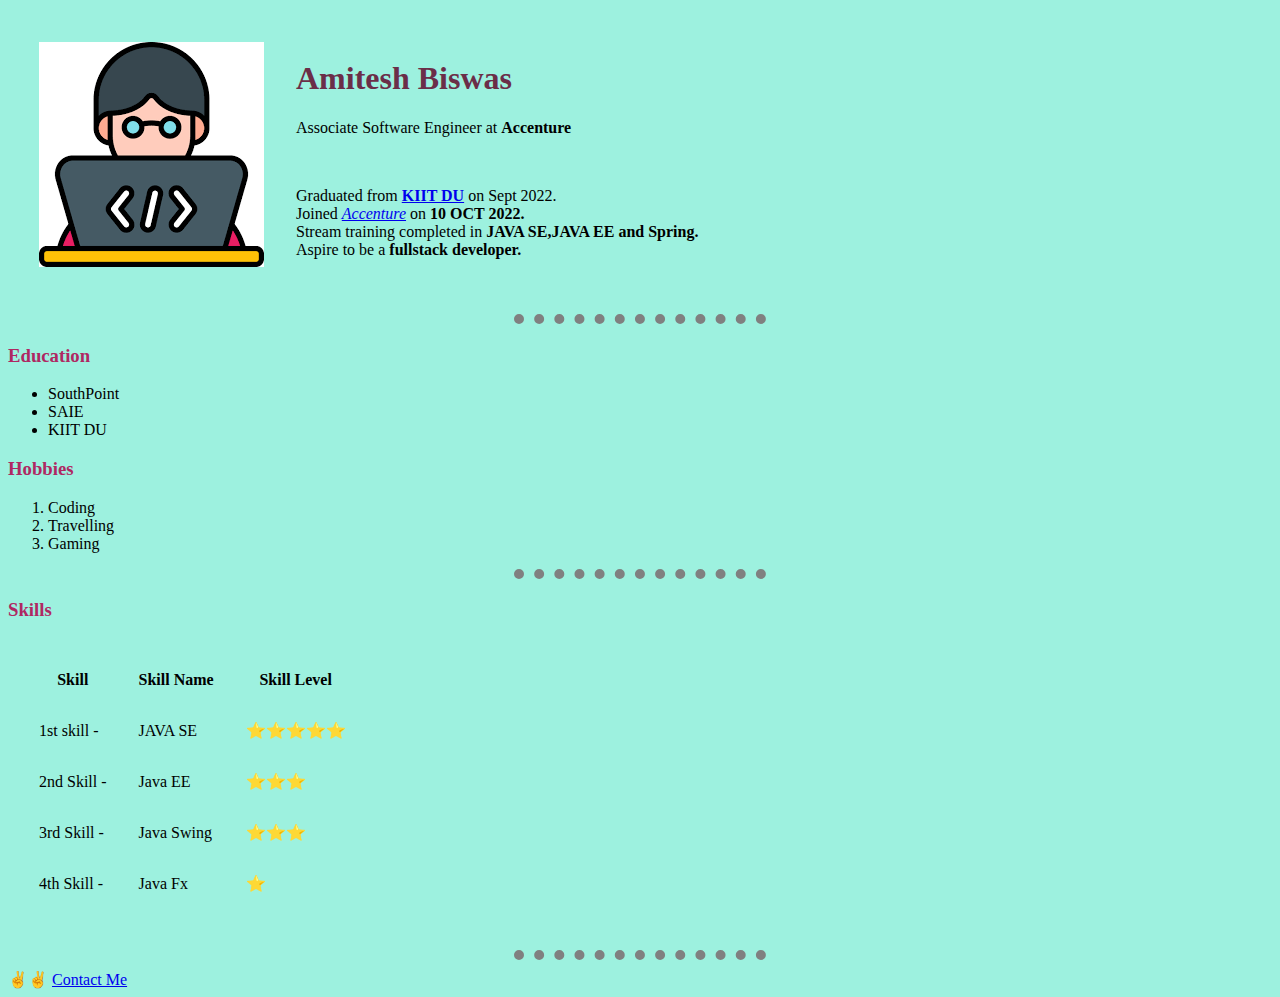
<file: index.html>
<!DOCTYPE html>
<html lang="en">
<head>
    <meta charset="UTF-8">
    <meta http-equiv="X-UA-Compatible" content="IE=edge">
    <meta name="viewport" content="width=device-width, initial-scale=1.0">
    <link rel="stylesheet" href="css/style.css">
    <title>Amitesh</title>

    
</head>
<body >
   <table cellspacing="30">

        <tr>
            <td><img src="images/devpic.png"></img></td>
            <td><h1> Amitesh Biswas</h1>
                <p>Associate Software Engineer at <strong>Accenture</strong></p> <br><p>
                    Graduated from <b><a href="https://kiit.ac.in/">KIIT DU</a></b> on Sept 2022. <br>
                    Joined <em><a href="https://www.accenture.com/in-en">Accenture</a></em> on <strong>10 OCT 2022.</strong><br>
                    Stream training completed in <strong>JAVA SE,JAVA EE and Spring.</strong><br>
                    Aspire to be a <strong>fullstack developer.</strong>
                    
               </p></td>
        </tr>

   </table>
   
   <hr >
  
   
   
   <p>
        <h3>Education</h3>
        <ul>
            <li>SouthPoint</li>
            <li>SAIE</li>
            <li>KIIT DU</li>

        </ul>
        <h3>Hobbies</h3>
        <ol>
            <li>Coding</li>
            <li>Travelling</li>
            <li>Gaming</li>
        </ol>
   </p>
   
   <hr>

   <h3>Skills</h3>
   

   <table cellspacing="30">

        <thead >
            <th>Skill</th>
            <th>Skill Name</th>
            <th>Skill Level</th>
        </thead>
        <tbody>
            <tr>
                <td>1st skill -</td>
                <td>JAVA SE</td>
                <td>⭐⭐⭐⭐⭐</td>
            </tr>
            <tr>
                <td>2nd Skill -</td>
                <td>Java EE</td>
                <td>⭐⭐⭐</td>
            </tr>
            <tr>
                <td>3rd Skill -</td>
                <td>Java Swing</td>
                <td>⭐⭐⭐</td>
            </tr>
            <tr>
                <td>4th Skill -</td>
                <td>Java Fx</td>
                <td>⭐</td>
            </tr>
        </tbody>
        

   </table><br>
   <hr>
   ✌️✌️
   <a href="contact.html">Contact Me</a>
</body>
</html>
</file>
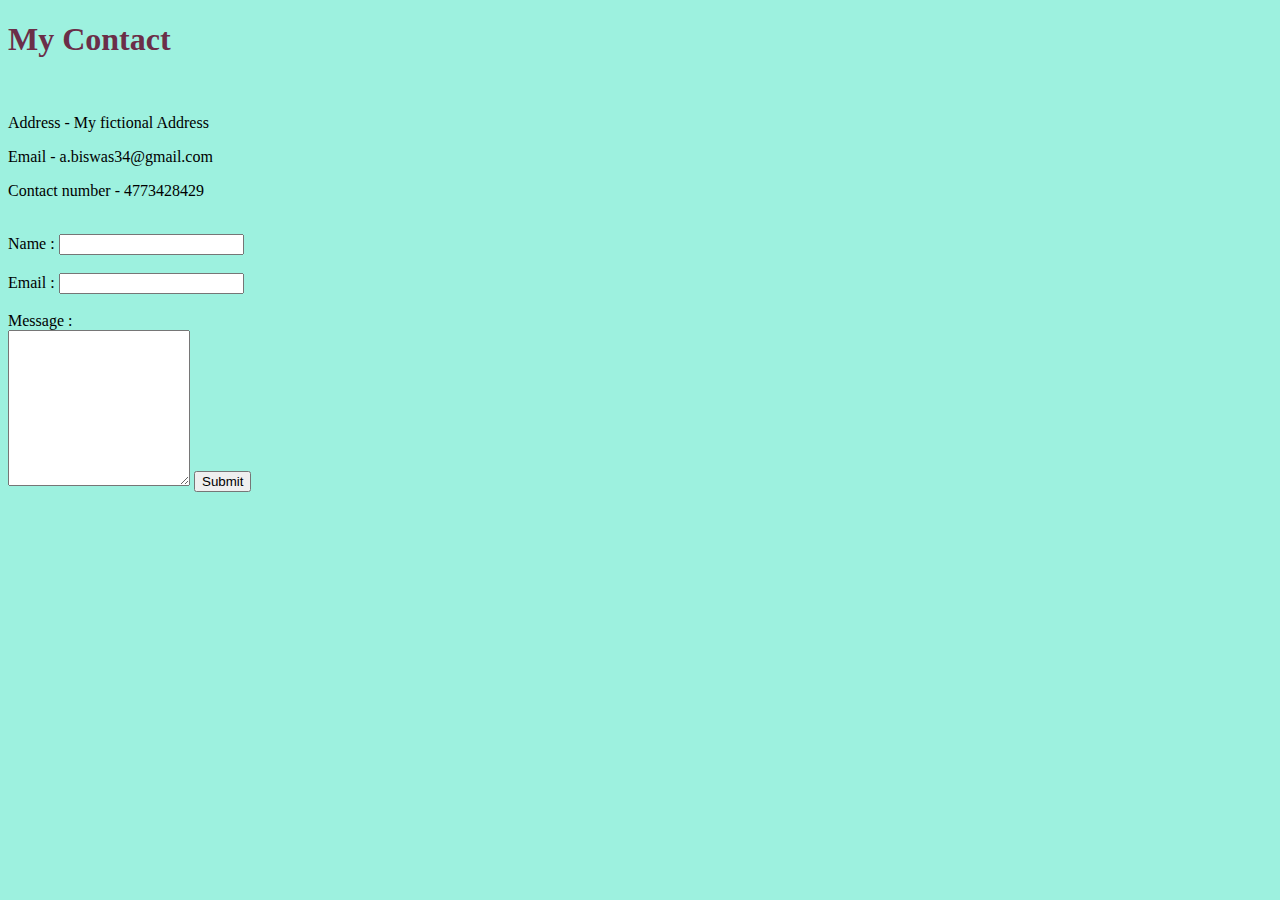
<file: contact.html>
<!DOCTYPE html>
<html lang="en">
<head>
    <meta charset="UTF-8">
    <meta http-equiv="X-UA-Compatible" content="IE=edge">
    <meta name="viewport" content="width=device-width, initial-scale=1.0">
    <link rel="stylesheet" href="css/style.css">
    <title>My Contacts Details</title>
</head>
<body>
    <h1>My Contact</h1>
    <br>
    <p>Address - My fictional Address</p>
    <p>Email - a.biswas34@gmail.com</p>
    <p>Contact number - 4773428429</p>
    <br>
    <form class="" action="index.html" method="post">
        <label>Name : </label>
        <input type="text"  /><br><br>
        <label>Email : </label>
        <input type="email" /><br><br>
        <label > Message : </label><br>
        <textarea name="" id="" cols="20" rows="10"></textarea>
        <input type="submit" />
    </form>
    
</body>
</html>
</file>
<file: css/style.css>
body{
    background-color: #9DF1DF;
}

hr{
    background-color: #9DF1DF;
    border-style: dotted none none none;
    border-width: 10px;
    height: 2px;
    width: 20%;
}

h1 {
    color: #6b2e48;
}

h3{
    color: #af2862;
}
</file>
